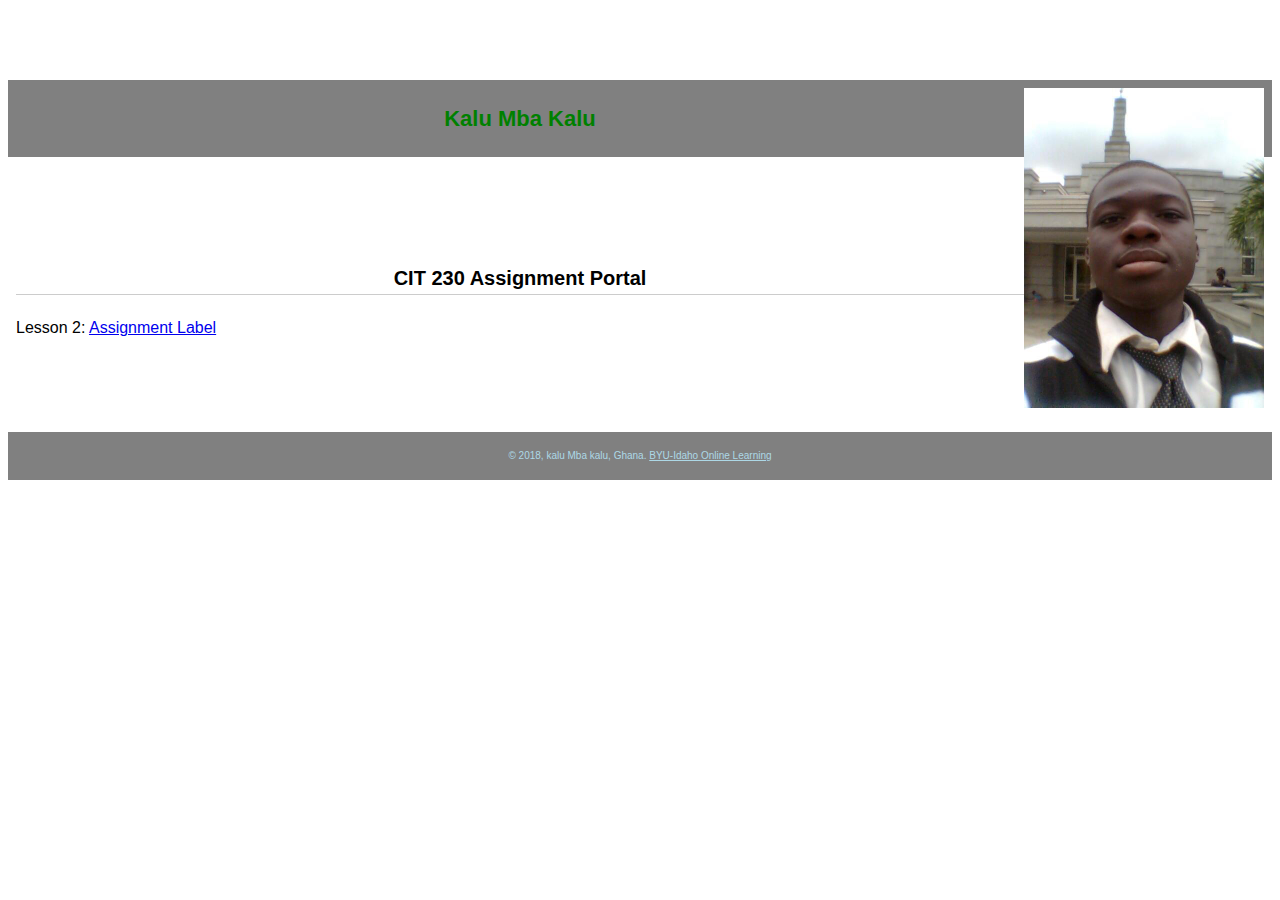
<file: CIT230/index.html>
<!DOCTYPE html>
<html lang="en-US">
<head>
    <meta charset="utf-8">
    <meta name="viewpoint" content="width=device-width, initial=scale=5">
    <title>CIT 230 Assignment Portal| Kalu Mba Kalu | BYU Idaho</title>
    <meta Name="description" Content="Lesson 2 Assignment">
    <link rel="stylesheet" href="styles/main.css">
    </head>
    <body>
        <header>
            <img src="images/kalu.jpg" width="200" Height="280" alt="My profile picture">
        <h1>Kalu Mba Kalu</h1> 
        </header>
        <nav>
        <!- This site will contain information about my site--!>
</nav>
        <main>
        <h2>CIT 230 Assignment Portal</h2> 
            <l1> Lesson 2: <a href=#> Assignment Label</a></l1></main>
        <Footer>
    &copy 2018, kalu Mba kalu, Ghana.
            <a href="http://www.byui.edu/online">BYU-Idaho Online Learning</a>
    </Footer>
    </body>
</html>
</file>
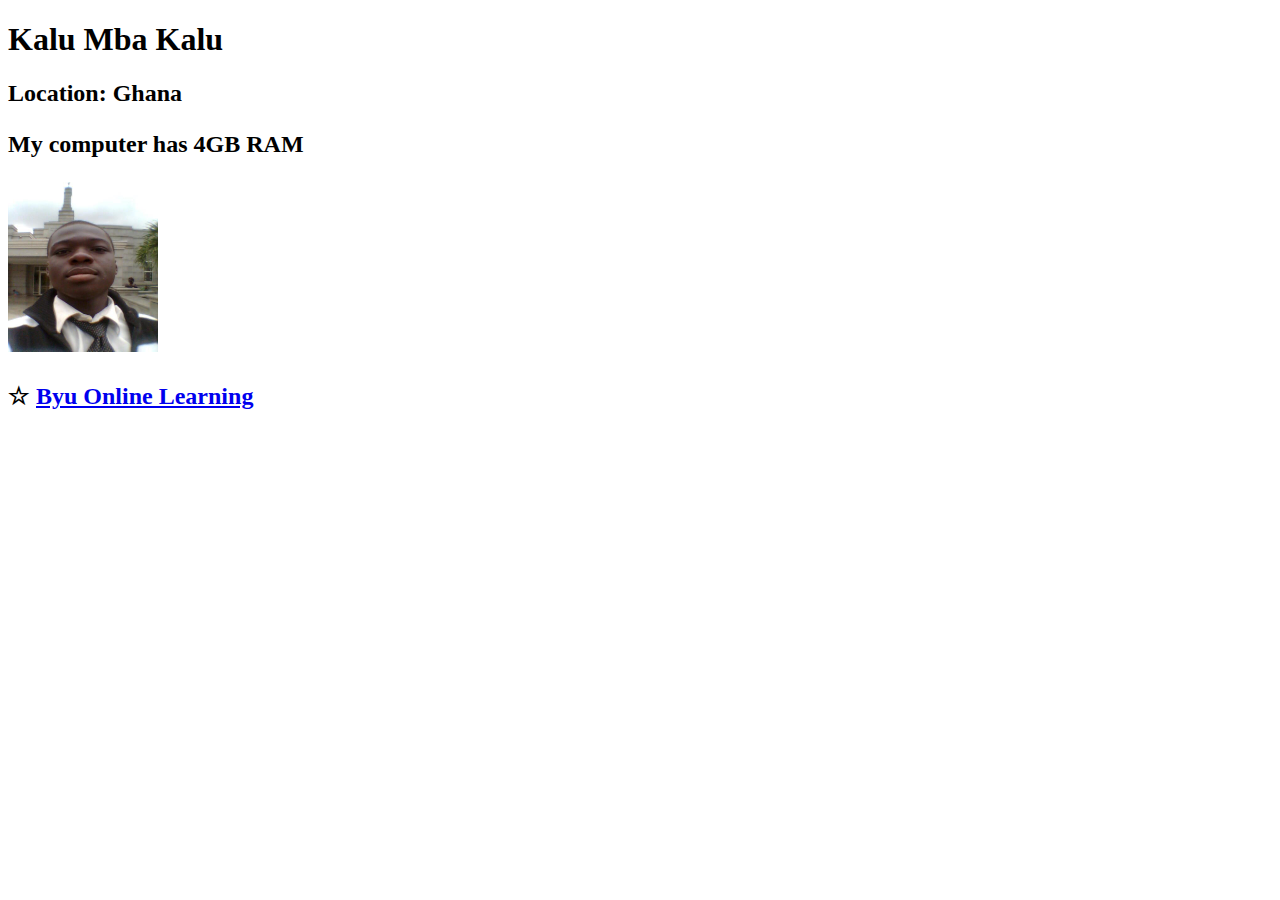
<file: CIT230/basicpage.html>
<!DOCTYPE html>
<html>
    
    <head>
        <meta charset="utf-8">
        <title>Basic Web Page</title>
    </head>
    <body>
        
        <h1>Kalu Mba Kalu</h1>
        <h2>Location: Ghana</h>
        
        <p>
            My computer has 4GB RAM
        </p>
        
        <p>
            <img src="images/kalu.jpg" width="150" Height="170" alt="Profile Picture">
        </p>
        
        <p>
            &star; <a href="https://my.byui.edu/ICS/"> Byu Online Learning </a>
        </p>
        
        
        </p>
        
        <!-- 
            
    </body>
</html>
</file>
<file: CIT230/styles/main.css>
* CIT 230 - Assignment Portal CSS Template
 { margin: 210px; box-sizing: border-box; } 

body { 
    font-size: 16px; 
    line-height: 32px;
    font-family: cursive,sans-serif;
    color: black;
}

h1 {
    font-size: 22px;
    color:green;
}

h2 {
    font-size: 20px;
    text-align: center;
    border-bottom: 1px solid #ccc;
}

header, main, footer {
    margin: 5rem auto;
    padding: .5rem;
    max-width: 170rem;
}

header, footer, footer a {
    text-align: center;
    background-color: gray;
    color: lightblue;
}

header img {
    width: 15em;
    height: auto;
    float: right;
}

footer {
    font-size: 10px;
}
</file>
